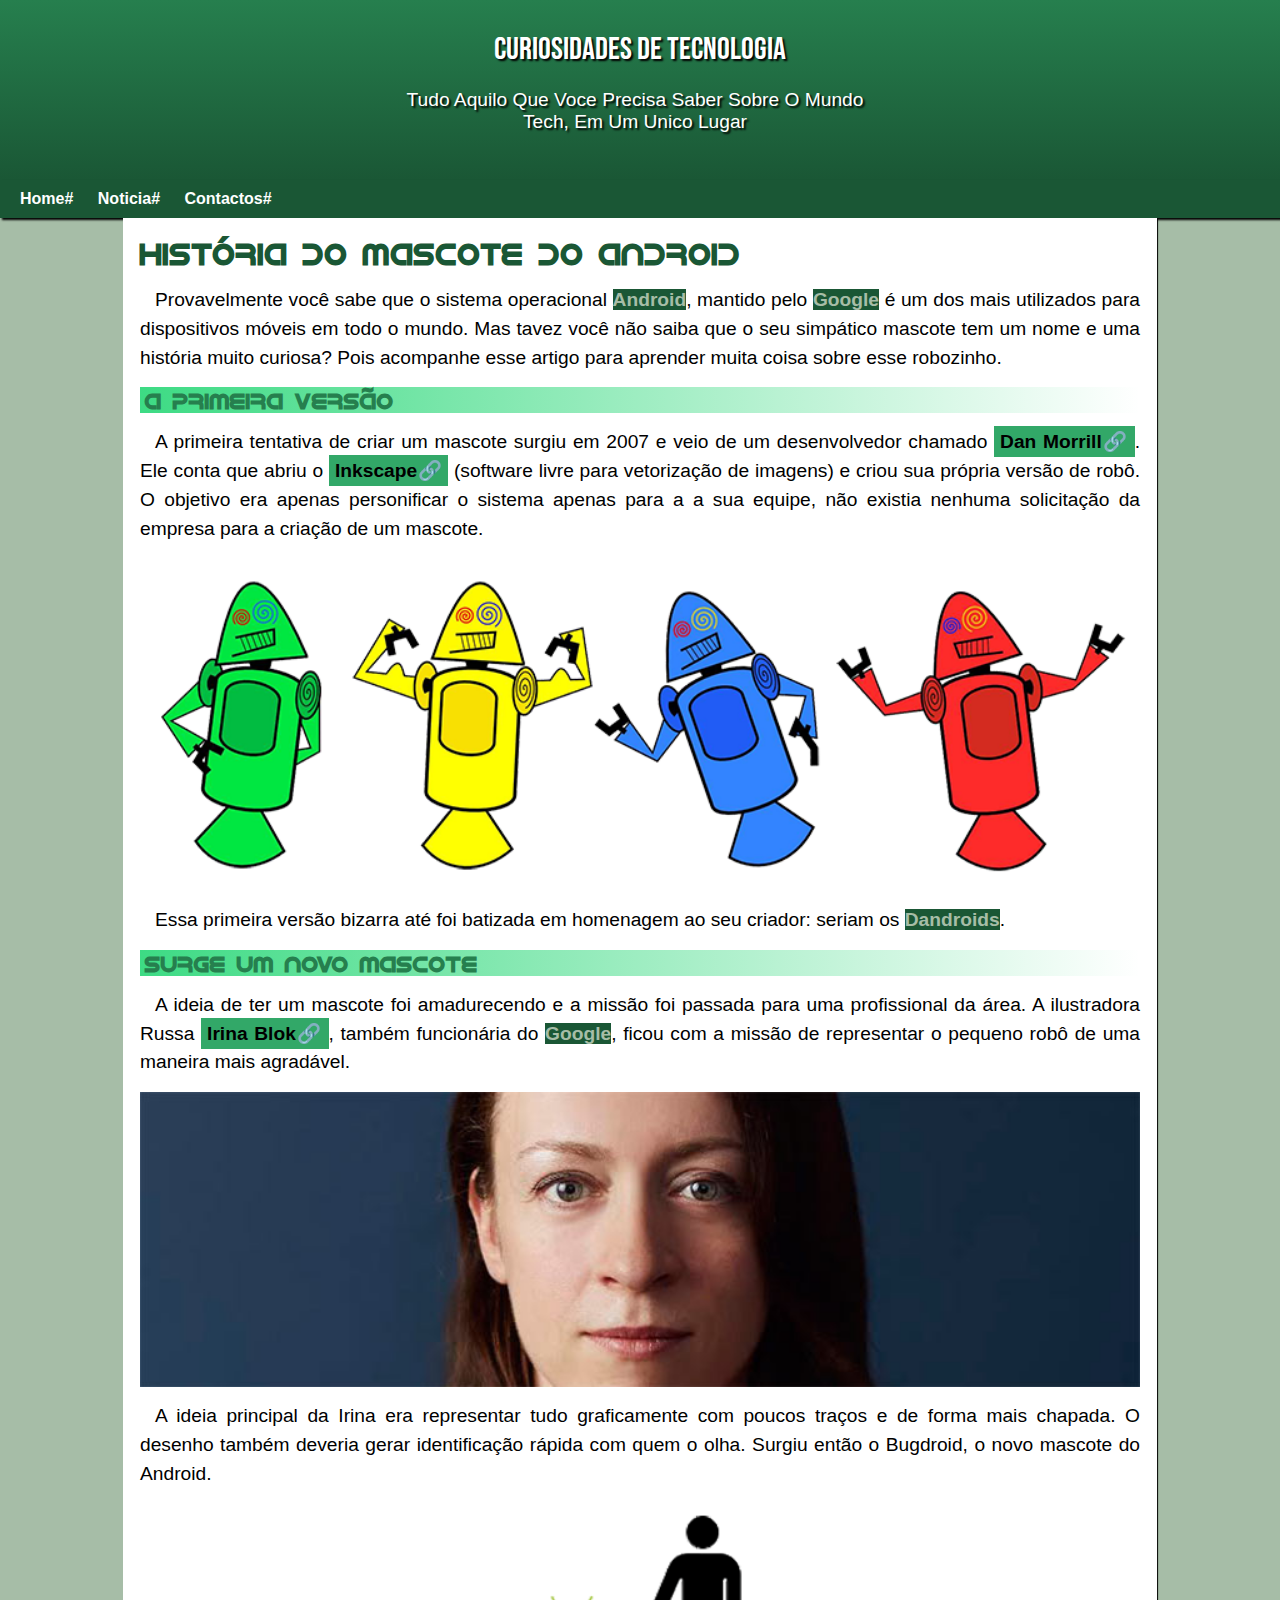
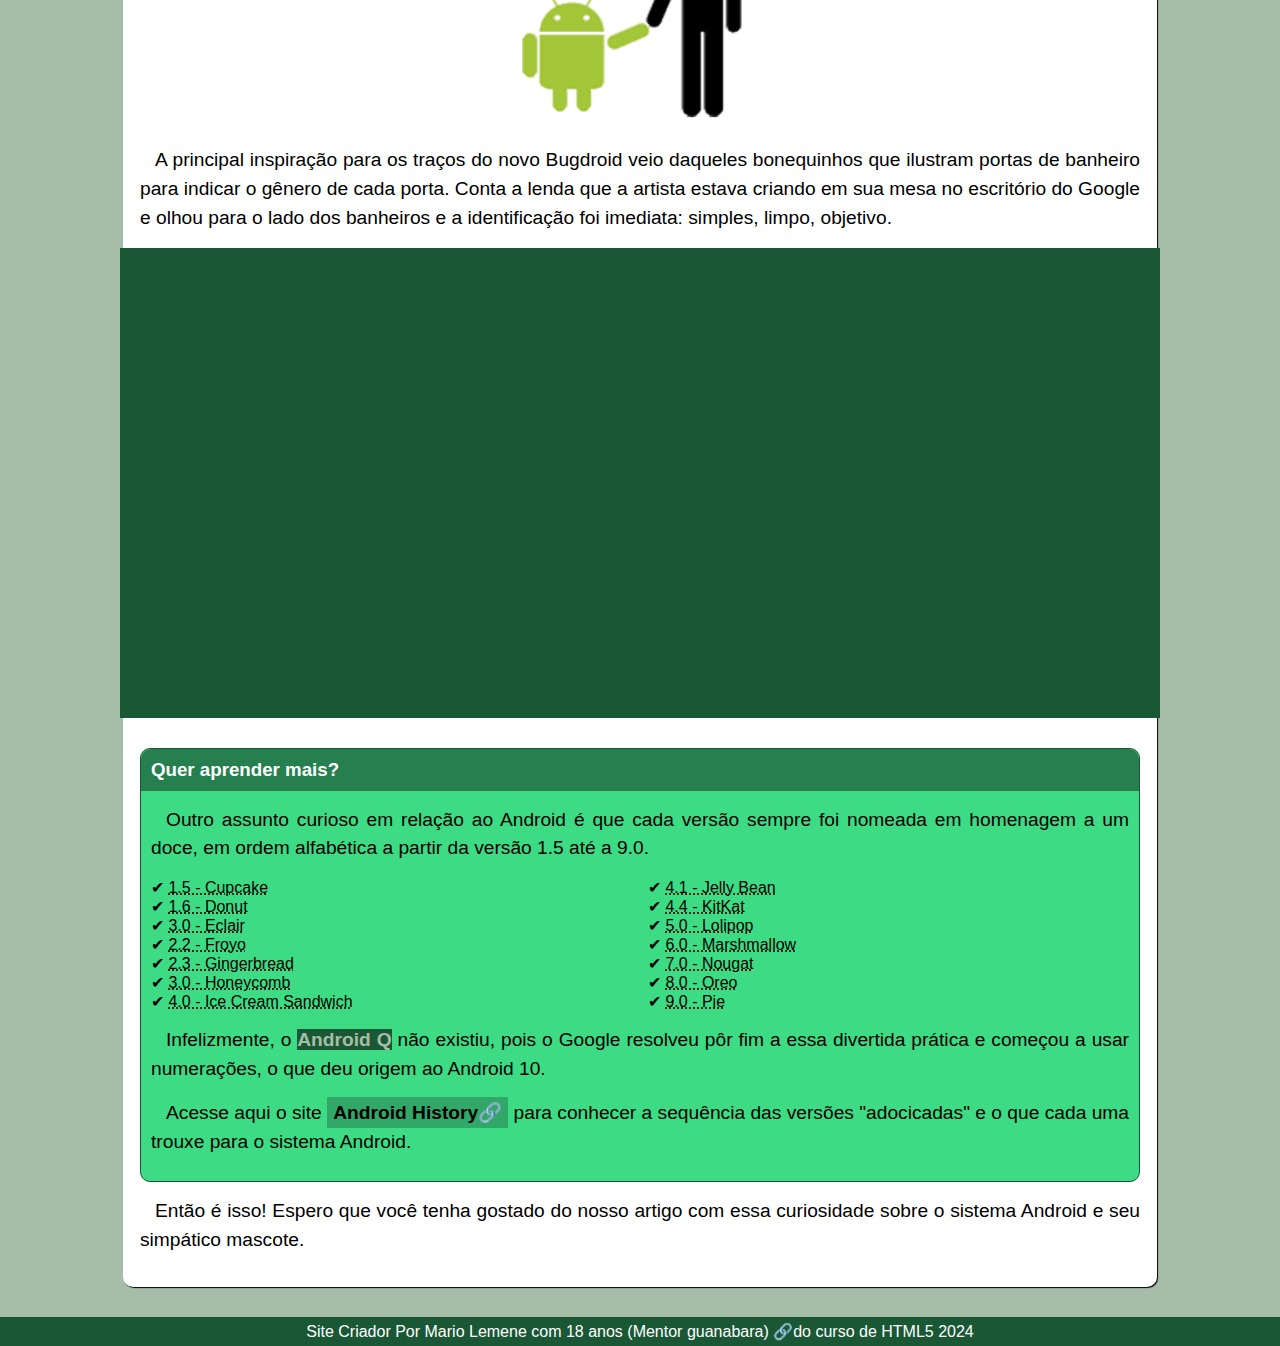
<file: index.html>
<!DOCTYPE html>
<html lang="pt-br">

<head>
    <meta charset="UTF-8">
    <meta name="viewport" content="width=device-width, initial-scale=1.0">
    <title>Como surgiu o mascote do Android?</title>
    <link rel="stylesheet" href="d010/estilos/estilos.css">
    <link rel="shortcut icon" href="d010/imagens/favicon.ico" type="image/x-icon">
</head>

<body>
    <header>
        <h1>
            CURIOSIDADES DE TECNOLOGIA
        </h1>
        <p>Tudo Aquilo Que Voce Precisa Saber Sobre O Mundo Tech, Em Um Unico Lugar</p>
    </header>
    <nav>
        <a href="#">Home</a>
        <a href="#">Noticia</a>
        <a href="#">Contactos</a>
    </nav>
    <main>
        <article>
            <h1>História do Mascote do Android</h1>

            <p>
                Provavelmente você sabe que o sistema operacional <strong>Android</strong>, mantido pelo <strong>Google</strong> é um dos mais utilizados
                para
                dispositivos móveis em todo o mundo. Mas tavez você não saiba que o seu simpático mascote tem um nome e
                uma
                história muito curiosa? Pois acompanhe esse artigo para aprender muita coisa sobre esse robozinho.
            </p>

            <h2>A primeira versão</h2>

            <p>
                A primeira tentativa de criar um mascote surgiu em 2007 e veio de um desenvolvedor chamado <a href="https://androidcommunity.com/dan-morrill-shows-us-the-android-mascot-that-almost-was-20130103/" target="_blank" class="externo">Dan Morrill</a>.
                Ele
                conta que abriu o <a href="https://inkscape.org/pt-br/sobre/#:~:text=O%20Inkscape%20%C3%A9%20um%20programa%20de%20desenho%20vetorial,%C3%ADcones%2C%20logotipos%2C%20diagramas%2C%20mapas%20e%20gr%C3%A1ficos%20da%20web." target="_blank" class="externo">Inkscape</a>  (software livre para vetorização de imagens) e criou sua própria versão de
                robô.
                O objetivo era apenas personificar o sistema apenas para a a sua equipe, não existia nenhuma solicitação
                da
                empresa para a criação de um mascote.
            </p>

            <picture>
                <source media="(max-width:600px)" srcset="d010/imagens/dan-droids-pq.png">
                <img src="d010/imagens/dan-droids.png" alt="imagem de Android">
            </picture>

            <p>Essa primeira versão bizarra até foi batizada em homenagem ao seu criador: seriam os <strong>Dandroids</strong>.</p>

            <h2>Surge um novo mascote</h2>

            <p>
                A ideia de ter um mascote foi amadurecendo e a missão foi passada para uma profissional da área. A
                ilustradora Russa <a href="https://en.wikipedia.org/wiki/Irina_Blok" target="_blank" class="externo">Irina Blok</a>, também funcionária do <strong>Google</strong>, ficou com a missão de representar o pequeno
                robô
                de uma maneira mais agradável.
            </p>

            <picture>
                <source media="(max-width:600px)" srcset="d010/imagens/irina-blok-pq.jpg">
                <img src="d010/imagens/irina-blok.jpg" alt="imagem de uma senhora que cirou imagens">
            </picture>

            <p>
                A ideia principal da Irina era representar tudo graficamente com poucos traços e de forma mais chapada.
                O
                desenho também deveria gerar identificação rápida com quem o olha. Surgiu então o Bugdroid, o novo
                mascote
                do Android.
            </p>

            <img src="d010/imagens/bugdroid.png" class="pequena" alt="um android com humanos">

            <p>
                A principal inspiração para os traços do novo Bugdroid veio daqueles bonequinhos que ilustram portas de
                banheiro para indicar o gênero de cada porta. Conta a lenda que a artista estava criando em sua mesa no
                escritório do Google e olhou para o lado dos banheiros e a identificação foi imediata: simples, limpo,
                objetivo.
            </p>
            <div class="video"><iframe width="560" height="315" src="https://www.youtube.com/embed/wcrB7Ho5UaM?si=f_01rIm5QuLPBFE-" title="YouTube video player" frameborder="0" allow="accelerometer; autoplay; clipboard-write; encrypted-media; gyroscope; picture-in-picture; web-share" referrerpolicy="strict-origin-when-cross-origin" allowfullscreen></iframe></div>
            <aside>
                <h3>Quer aprender mais?</h3>

                <p>
                    Outro assunto curioso em relação ao Android é que cada versão sempre foi nomeada em homenagem a um
                    doce,
                    em
                    ordem alfabética a partir da versão 1.5 até a 9.0.
                </p>

                <ul>
                    <li><abbr title="Bolo de copor">1.5 - Cupcake</abbr></li>
                    <li><abbr title="Rosquinha">1.6 - Donut</abbr></li>
                    <li><abbr title="Bomba">3.0 - Eclair</abbr></li>
                    <li><abbr title="Iogurte congelado">2.2 - Froyo</abbr></li>
                    <li><abbr title="Biscoito">2.3 - Gingerbread</abbr></li>
                    <li><abbr title="Favo de Mel">3.0 - Honeycomb</abbr></li>
                    <li><abbr title="Sandes de Sorvete">4.0 - Ice Cream Sandwich</abbr></li>
                    <li><abbr title="Jujuba">4.1 - Jelly Bean</abbr></li>
                    <li><abbr title="KitKat (nao da para mentir que eu KitKero)">4.4 - KitKat</abbr></li>
                    <li><abbr title="chupa chupa">5.0 - Lolipop</abbr></li>
                    <li><abbr title="Marshmallow">6.0 - Marshmallow</abbr></li>
                    <li><abbr title="torrone">7.0 - Nougat</abbr></li>
                    <li><abbr title="Oreo">8.0 - Oreo</abbr></li>
                    <li><abbr title="Torta">9.0 - Pie</abbr></li>
                </ul>

                <p>
                    Infelizmente, o <strong>Android Q</strong> não existiu, pois o Google resolveu pôr fim a essa divertida prática e começou
                    a
                    usar numerações, o que deu origem ao Android 10.
                </p>

                <p>
                    Acesse aqui o site <a href="https://www.android.com/better-together/" target="_blank" class="externo">Android History</a> para conhecer a sequência das versões "adocicadas" e o que cada uma
                    trouxe para o sistema Android.
                </p>
            </aside>

            <p>
                Então é isso! Espero que você tenha gostado do nosso artigo com essa curiosidade sobre o sistema Android e
                seu simpático mascote.
            </p>

        </article>
    </main>
    
    <footer>
        <p>Site Criador Por Mario Lemene com 18 anos <a href="https://www.bing.com/videos/riverview/relatedvideo?&q=curso+de+html+modulo+2&qpvt=curso+de+html+modulo+2&mid=9AD5ABF69ACFAE34F5B99AD5ABF69ACFAE34F5B9&&FORM=VRDGAR" target="_blank" class="externo">(Mentor guanabara) </a>do curso de  HTML5 2024</p>
    </footer>
</body>

</html>
</file>
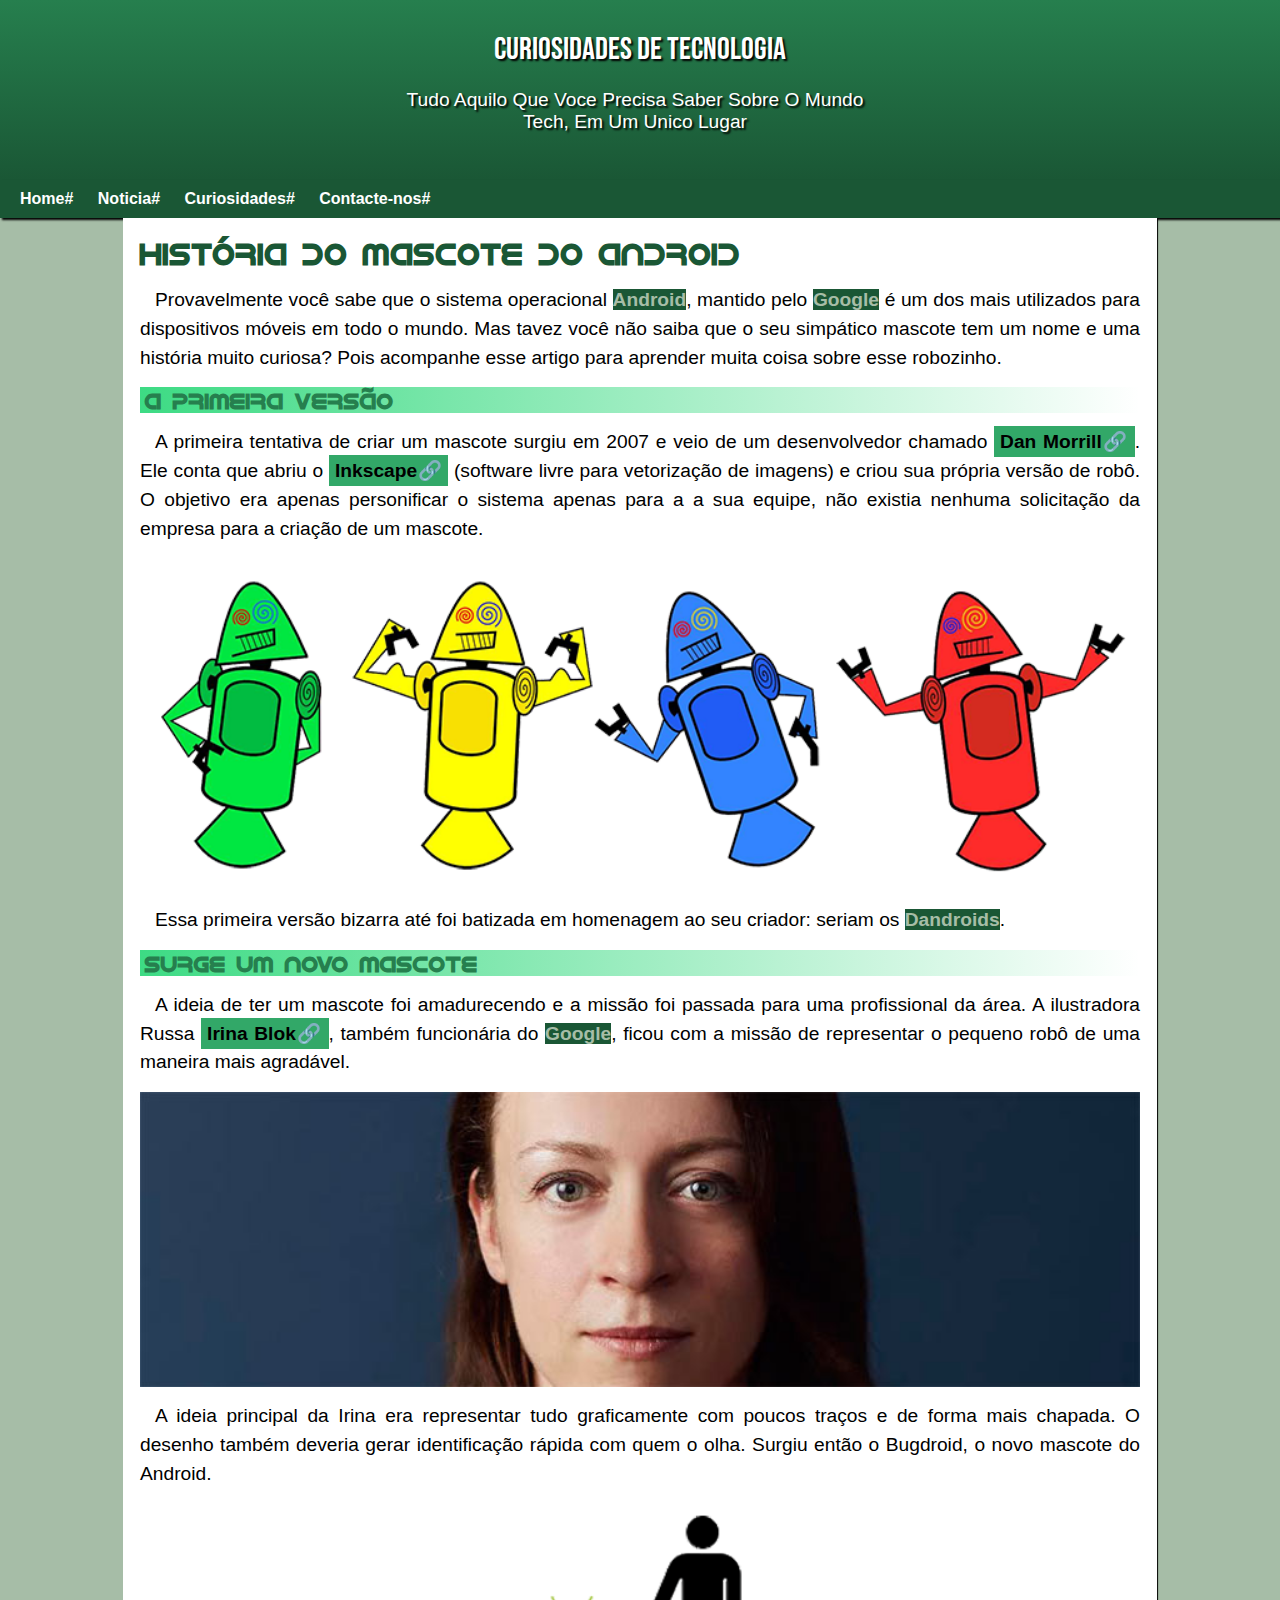
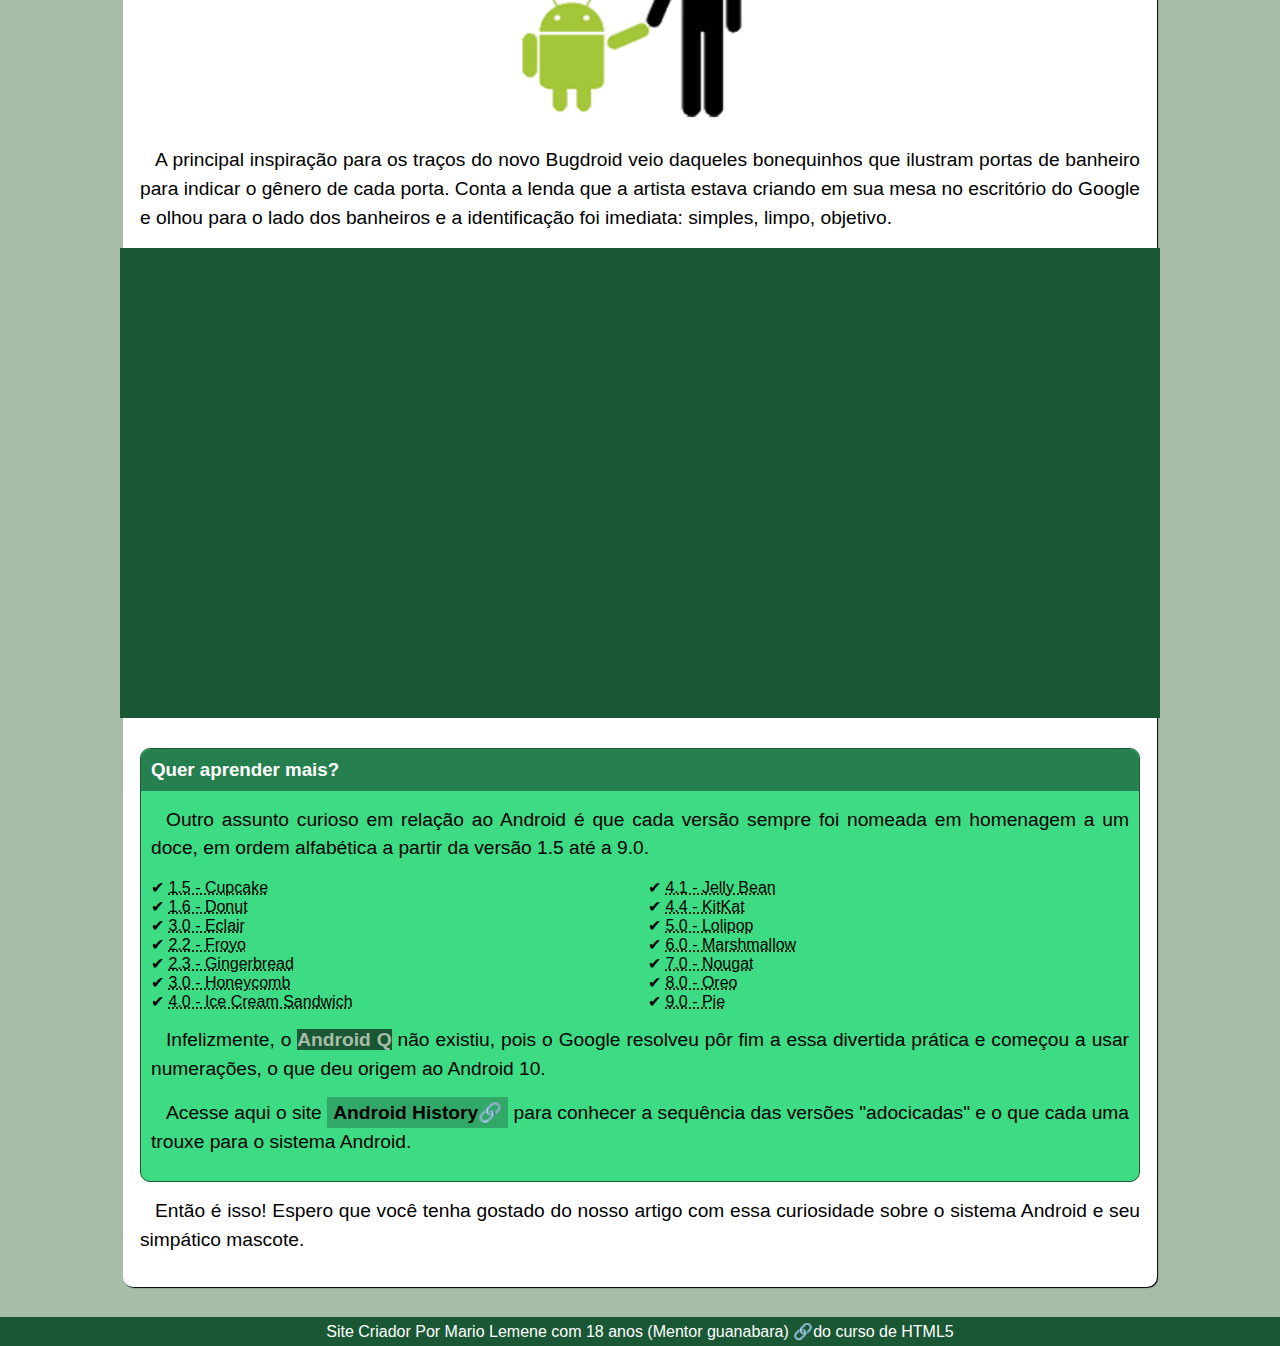
<file: index.html.html>
<!DOCTYPE html>
<html lang="pt-br">

<head>
    <meta charset="UTF-8">
    <meta name="viewport" content="width=device-width, initial-scale=1.0">
    <title>Como surgiu o mascote do Android?</title>
    <link rel="stylesheet" href="d010/estilos/estilos.css">
    <link rel="shortcut icon" href="d010/imagens/favicon.ico" type="image/x-icon">
</head>

<body>
    <header>
        <h1>
            CURIOSIDADES DE TECNOLOGIA
        </h1>
        <p>Tudo Aquilo Que Voce Precisa Saber Sobre O Mundo Tech, Em Um Unico Lugar</p>
    </header>
    <nav>
        <a href="#">Home</a>
        <a href="#">Noticia</a>
        <a href="#">Curiosidades</a>
        <a href="#">Contacte-nos</a>
    </nav>
    <main>
        <article>
            <h1>História do Mascote do Android</h1>

            <p>
                Provavelmente você sabe que o sistema operacional <strong>Android</strong>, mantido pelo <strong>Google</strong> é um dos mais utilizados
                para
                dispositivos móveis em todo o mundo. Mas tavez você não saiba que o seu simpático mascote tem um nome e
                uma
                história muito curiosa? Pois acompanhe esse artigo para aprender muita coisa sobre esse robozinho.
            </p>

            <h2>A primeira versão</h2>

            <p>
                A primeira tentativa de criar um mascote surgiu em 2007 e veio de um desenvolvedor chamado <a href="https://androidcommunity.com/dan-morrill-shows-us-the-android-mascot-that-almost-was-20130103/" target="_blank" class="externo">Dan Morrill</a>.
                Ele
                conta que abriu o <a href="https://inkscape.org/pt-br/sobre/#:~:text=O%20Inkscape%20%C3%A9%20um%20programa%20de%20desenho%20vetorial,%C3%ADcones%2C%20logotipos%2C%20diagramas%2C%20mapas%20e%20gr%C3%A1ficos%20da%20web." target="_blank" class="externo">Inkscape</a>  (software livre para vetorização de imagens) e criou sua própria versão de
                robô.
                O objetivo era apenas personificar o sistema apenas para a a sua equipe, não existia nenhuma solicitação
                da
                empresa para a criação de um mascote.
            </p>

            <picture>
                <source media="(max-width:600px)" srcset="d010/imagens/dan-droids-pq.png">
                <img src="d010/imagens/dan-droids.png" alt="imagem de Android">
            </picture>

            <p>Essa primeira versão bizarra até foi batizada em homenagem ao seu criador: seriam os <strong>Dandroids</strong>.</p>

            <h2>Surge um novo mascote</h2>

            <p>
                A ideia de ter um mascote foi amadurecendo e a missão foi passada para uma profissional da área. A
                ilustradora Russa <a href="https://en.wikipedia.org/wiki/Irina_Blok" target="_blank" class="externo">Irina Blok</a>, também funcionária do <strong>Google</strong>, ficou com a missão de representar o pequeno
                robô
                de uma maneira mais agradável.
            </p>

            <picture>
                <source media="(max-width:600px)" srcset="d010/imagens/irina-blok-pq.jpg">
                <img src="d010/imagens/irina-blok.jpg" alt="imagem de uma senhora que cirou imagens">
            </picture>

            <p>
                A ideia principal da Irina era representar tudo graficamente com poucos traços e de forma mais chapada.
                O
                desenho também deveria gerar identificação rápida com quem o olha. Surgiu então o Bugdroid, o novo
                mascote
                do Android.
            </p>

            <img src="d010/imagens/bugdroid.png" class="pequena" alt="um android com humanos">

            <p>
                A principal inspiração para os traços do novo Bugdroid veio daqueles bonequinhos que ilustram portas de
                banheiro para indicar o gênero de cada porta. Conta a lenda que a artista estava criando em sua mesa no
                escritório do Google e olhou para o lado dos banheiros e a identificação foi imediata: simples, limpo,
                objetivo.
            </p>
            <div class="video"><iframe width="560" height="315" src="https://www.youtube.com/embed/wcrB7Ho5UaM?si=f_01rIm5QuLPBFE-" title="YouTube video player" frameborder="0" allow="accelerometer; autoplay; clipboard-write; encrypted-media; gyroscope; picture-in-picture; web-share" referrerpolicy="strict-origin-when-cross-origin" allowfullscreen></iframe></div>
            <aside>
                <h3>Quer aprender mais?</h3>

                <p>
                    Outro assunto curioso em relação ao Android é que cada versão sempre foi nomeada em homenagem a um
                    doce,
                    em
                    ordem alfabética a partir da versão 1.5 até a 9.0.
                </p>

                <ul>
                    <li><abbr title="Bolo de copor">1.5 - Cupcake</abbr></li>
                    <li><abbr title="Rosquinha">1.6 - Donut</abbr></li>
                    <li><abbr title="Bomba">3.0 - Eclair</abbr></li>
                    <li><abbr title="Iogurte congelado">2.2 - Froyo</abbr></li>
                    <li><abbr title="Biscoito">2.3 - Gingerbread</abbr></li>
                    <li><abbr title="Favo de Mel">3.0 - Honeycomb</abbr></li>
                    <li><abbr title="Sandes de Sorvete">4.0 - Ice Cream Sandwich</abbr></li>
                    <li><abbr title="Jujuba">4.1 - Jelly Bean</abbr></li>
                    <li><abbr title="KitKat (nao da para mentir que eu KitKero)">4.4 - KitKat</abbr></li>
                    <li><abbr title="chupa chupa">5.0 - Lolipop</abbr></li>
                    <li><abbr title="Marshmallow">6.0 - Marshmallow</abbr></li>
                    <li><abbr title="torrone">7.0 - Nougat</abbr></li>
                    <li><abbr title="Oreo">8.0 - Oreo</abbr></li>
                    <li><abbr title="Torta">9.0 - Pie</abbr></li>
                </ul>

                <p>
                    Infelizmente, o <strong>Android Q</strong> não existiu, pois o Google resolveu pôr fim a essa divertida prática e começou
                    a
                    usar numerações, o que deu origem ao Android 10.
                </p>

                <p>
                    Acesse aqui o site <a href="https://www.android.com/better-together/" target="_blank" class="externo">Android History</a> para conhecer a sequência das versões "adocicadas" e o que cada uma
                    trouxe para o sistema Android.
                </p>
            </aside>

            <p>
                Então é isso! Espero que você tenha gostado do nosso artigo com essa curiosidade sobre o sistema Android e
                seu simpático mascote.
            </p>

        </article>
    </main>
    
    <footer>
        <p>Site Criador Por Mario Lemene com 18 anos <a href="https://www.bing.com/videos/riverview/relatedvideo?&q=curso+de+html+modulo+2&qpvt=curso+de+html+modulo+2&mid=9AD5ABF69ACFAE34F5B99AD5ABF69ACFAE34F5B9&&FORM=VRDGAR" target="_blank" class="externo">(Mentor guanabara) </a>do curso de  HTML5 </p>
    </footer>
</body>

</html>
</file>
<file: d010/estilos/estilos.css>
@charset "UTF-8";

@font-face {
    font-family: "Bebas";
    src: url('../fontes/BebasNeue-Regular.otf') format(opentype);
    font-weight: normal;
}

@font-face {
    font-family: Robo;
    src: url('../fontes/idroid.otf') format(opentype);
    font-weight: normal;
}

:root {
    --cor: #a6bda7;
    --cor0: #49F597;
    --cor1: #3DDB84;
    --cor2: #32A868;
    --cor3: #267F4E;
    --cor4: #1A5735;

    --fontPadrao: Arial, Verdana, sans-serif;
    --fontfofa: Bebas, sans-serif;
    --fontRobo: Robo, sans-serif
}

* {
    margin: 0px;
    padding: 0px;
}

body {
    background-color: var(--cor);
    font-family: var(--fontPadrao);
}
a.externo::after{
    content: "\1F517";
}
header {
    background-image: linear-gradient(to top, var(--cor4), var(--cor3));
    text-align: center;
    min-height: 150px;
    padding: 30px 0px 0px 0px;
    margin: auto;
}

header>h1 {
    color: white;
    font-family: var(--fontfofa);
    margin: 0px 0px 20px 0px;
    text-shadow: 2px 2px 2px black;
    font-weight: normal;
    
}

header>p {
    color: white;
    font-size: 19.2px;
    font-family: var(--fontPadrao);
    max-width: 500px;
    min-width: 300px;
    margin: auto;
    padding: 0px 10px 10px 0px;
    text-shadow: 2px 2px 2px black;
    padding-bottom: 20px;
}

nav {
    background-color: var(--cor4);
    padding: 10px;
    box-shadow: 2px 2px 2px black;
}

nav>a {
    color: white;
    padding: 10px;
    text-decoration: none;
    font-weight: bold;
    transition-duration: 99ms;
}

nav>a:hover {
    background-color: var(--cor3);
    border-radius: 10px 10px 0px 0px;
    color: var(--cor2);
    text-decoration: underline;
    transition-duration: 1s;
}
nav>a::after{
    content: "#";
}
main {
    background-color: white;
    padding: 17px;
    min-width: 300px;
    max-width: 1000px;
    margin: auto;
    box-shadow: 1px 1px 1px black;
    border-radius: 0px 0px 10px 10px;
}

main img {
    width: 100%;
    display: block;
    margin: auto;

}

main img.pequena {
    max-width: 350px;
    display: block;
    margin: auto;
}

main h1 {
    color: var(--cor4);
    font-family: var(--fontRobo);
    font-size: 1.9em;
}

main h2 {
    font-family: var(--fontRobo);
    color: var(--cor3);
    font-size: 1.4em;
    background-image: linear-gradient(to right, var(--cor1), rgba(255, 255, 255, 0));
    text-indent: 5px;
}

main p {
    margin: 15px 0px;
    text-align: justify;
    text-indent: 15px;
    line-height: 1.5em;
    font-size: 1.2em;

}
main strong{
    font-weight: 900;
    color: var(--cor);
    background-color: var(--cor4);
}
main a:hover{
    color: blue;
    font-weight: 200;
    text-decoration: underline;
    padding: 5px 6px ;
    background-color: transparent;
}
main a{
    text-decoration: none;
    font-weight: bold;
    color: black;
    padding: 5px 6px;
    background-color: var(--cor2);
}
div{
    background-color: var(--cor4);
    margin: 0px -20px 30px -20px;
    padding: 20px;
    padding-bottom: 45%;
    position: relative;
}
div.video>iframe{
    position: absolute;
    top: 5%;
    left: 5%;
    width: 90%;
    height: 90%;
}
aside{
    background-color: var(--cor1);
    padding: 10px;
    border-radius: 10px;
    border: 1px solid var(--cor4);
}
aside>h3{
    background-color: var(--cor3);
    color:white;
    padding: 10px;
    margin: -10px -10px 0px -10px;
    border-radius: 10px 10px 0px 0px ;
}
aside>ul{
    list-style-type: "\2714\00A0";
    list-style-position: inside;
    columns: 2;
}

footer {
    background-color: var(--cor4);
    color: white;
    margin-top: 30px;
    text-align: center;
    min-width: 320px;
    padding: 5px;
}
footer a{
    color: white;
    font-weight: 300;
    text-decoration: none;
}
footer a:hover{
    text-decoration: underline;
    color: var(--cor);
}
</file>
